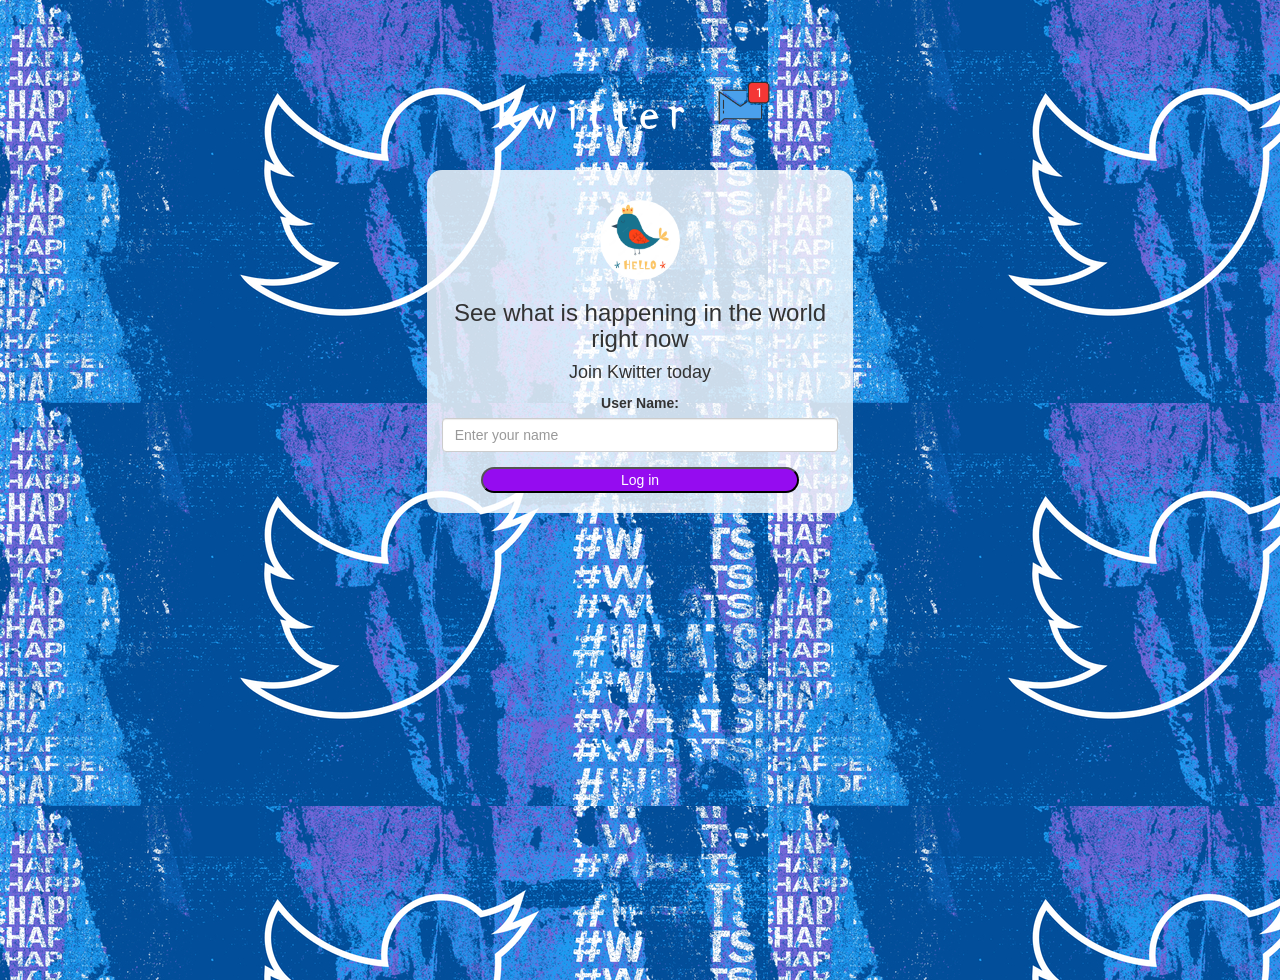
<file: index.html>
<!DOCTYPE html>
<html>
<head>
	<title>Kwitter</title>
<link href="https://fonts.googleapis.com/css?family=Yeon+Sung&display=swap" rel="stylesheet"><meta name="viewport" content="width=device-width, initial-scale=1">

<link rel="stylesheet" href="https://maxcdn.bootstrapcdn.com/bootstrap/3.4.0/css/bootstrap.min.css">
<script src="https://ajax.googleapis.com/ajax/libs/jquery/3.4.1/jquery.min.js"></script>
<script src="https://maxcdn.bootstrapcdn.com/bootstrap/3.4.0/js/bootstrap.min.js"></script>

<link rel="stylesheet" type="text/css" href="style.css">
<script src="kwitter.js"></script>
</head>
<body id="main_page">
<center>
	<h1 class="header">	
		Kwitter	<sup>
	<img src="m2.png">
	</sup>
</h1>
	<div class="col-lg-4 col-md-6 col-sm-6 col-xs-11 login_div">
	<img src="lll.webp" class="logo">
		<h3 >See what is happening in the world right now</h3>
		<h4 >Join Kwitter today</h4>
		<div class="form-group">
		  <label >User Name:</label>
         <input type="text" placeholder="Enter your name" id="user_name" class="form-control">
		</div>
		<button id="login_button" onclick="AddUser()" >Log in</button>
		<br><br>
	</div>
</center>
</body>
</html>
</file>
<file: style.css>
html, body
{
  height: 100%;
  margin: 0;
}

#main_page
{
	background: url("htc-summary-card.jpg.twimg.768.jpg");
}
 #room_page{
	background-image: linear-gradient(to right top, #9567b5, #5b1e85, #ccb1de, #950cf0, #5d0399);
 }
.header
{
	color: white;font-family: 'Yeon Sung';font-size: 45px;letter-spacing: 10px;margin-top: 80px;
}
.header img
{
	width: 80px;margin-left: -15px;
}

.login_div
{
	background: rgba(255,255,255,0.8);float: none;border-radius: 15px;
}

.logo
{
	width: 80px;margin-top: 30px;border-radius: 40px;
}

#login_button
{
	width: 80%;border-radius: 15px;
}

.room_name
{
	cursor: pointer;
	font-size: 20px;
}


#logout
{
	font-size: 20px; float: right;
}


#output
{
	padding: 10px; width:80%;background: rgba(255,255,255,0.8);border-radius: 15px;
}

.input_div_room_page
{
	width: 80%;
}

.input_div label
{
	color: white;font-size: 20px;
}


.input_div_message_page
{
	position: fixed;bottom: 0px;width: 100%;background: rgba(255,255,255,0.8);
}
.input_div_message_page label
{
	color: black;
}
.input_div_message_page #msg
{
	width: 80%;
}
.input_div_message_page button
{
	margin-top: 15px;
	width: 50%; 
}
.color_white
{
	color: white
}

.user_tick
{
	width:20px;
}
.message_h4
{
	padding-left:5px;color:grey;
}
#login_button{
	background-color: #950cf0;
	color: white;
}
#add_room{
	background-color:#950cf0;
	color: white;
}
#kwitter_page{
	background-color: lightgreen;
}
</file>
